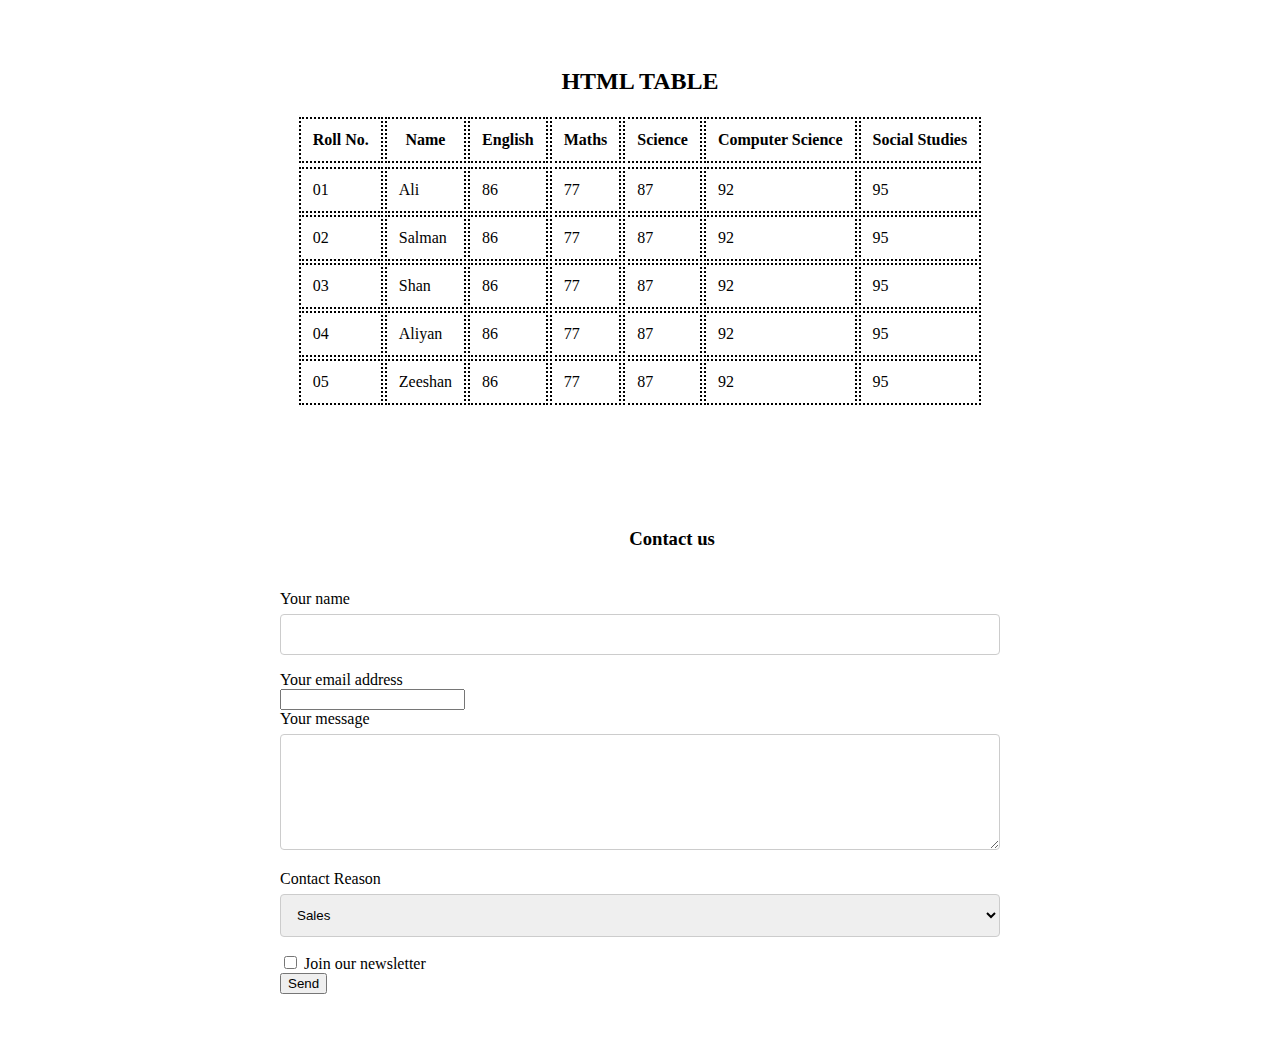
<file: Expt 01/index.html>
<!DOCTYPE html>
<html>

<head>
    <title>MARKS SHEET USING HTML TABLES</title>
    <meta charset="UTF-8">
    <meta name="viewport" content="width=device-width, initial-scale=1">
    <meta name="Keywords" content="html, css, html tables, table">
    <meta name="Description" content="html table">
    <!-- add icon -->
    <link rel="icon" href="/favicon.ico" type="image/x-icon">
    <link href="https://cdnjs.cloudflare.com/ajax/libs/font-awesome/5.10.0/css/all.min.css" rel="stylesheet">

    <!-- Libraries Stylesheet -->
    <link rel="preconnect" href="https://fonts.gstatic.com">
    <link href="https://fonts.googleapis.com/css2?family=Poppins:wght@400;500;600;700&display=swap" rel="stylesheet">

    <!-- Font Awesome -->
    <link href="https://cdnjs.cloudflare.com/ajax/libs/font-awesome/5.10.0/css/all.min.css" rel="stylesheet">

    <!-- Libraries Stylesheet -->
    <link href="style.css" rel="stylesheet" type="text/css">

</head>

<body>
    <div class="container">
        <h2>HTML TABLE</h2>
        <table>
            <thead>
                <tr>
                    <th>Roll No.</th>
                    <th>Name</th>
                    <th>English</th>
                    <th>Maths</th>
                    <th>Science</th>
                    <th>Computer Science</th>
                    <th>Social Studies</th>
                <tr>
            </thead>
            <tbody>
                <tr>
                    <td>01</td>
                    <td>Ali</td>
                    <td>86</td>
                    <td>77</td>
                    <td>87</td>
                    <td>92</td>
                    <td>95</td>
                </tr>
                <tr>
                    <td>02</td>
                    <td>Salman</td>
                    <td>86</td>
                    <td>77</td>
                    <td>87</td>
                    <td>92</td>
                    <td>95</td>
                </tr>
                <tr>
                    <td>03</td>
                    <td>Shan</td>
                    <td>86</td>
                    <td>77</td>
                    <td>87</td>
                    <td>92</td>
                    <td>95</td>
                </tr>
                <tr>
                    <td>04</td>
                    <td>Aliyan</td>
                    <td>86</td>
                    <td>77</td>
                    <td>87</td>
                    <td>92</td>
                    <td>95</td>
                </tr>
                <tr>
                    <td>05</td>
                    <td>Zeeshan</td>
                    <td>86</td>
                    <td>77</td>
                    <td>87</td>
                    <td>92</td>
                    <td>95</td>
                </tr>
            </tbody>
            <!-- footer 
        <tfoot>
          <tr>
            <td colspan=3>Maximum Marks: </td>
            <td colspan=3>Marks Obtained: </td>
            <td colspan=2>Grade: </td>
          </tr>
        </tfoot> footer ends-->
        </table>
    </div>
    <div class="contact">
        <h3 class="container">Contact us</h3>
        <form id="fcf-form-id" class="fcf-form-class container" method="post" action="contact-form-process.php">
            <label for="Name" class="fcf-label">Your name</label>
            <div class="fcf-input-group">
                <input type="text" id="Name" name="Name" class="fcf-form-control" required>
            </div>
            <div class="fcf-form-group">
                <label for="Email" class="fcf-label">Your email address</label>
                <div class="fcf-input-group">
                    <input type="email" id="Email" name="Email" class="fcf-form-control" required>
                </div>
                <div class="fcf-form-group">
                    <label for="Message" class="fcf-label">Your message</label>
                    <div class="fcf-input-group">
                        <textarea id="Message" name="Message" class="fcf-form-control" rows="6" maxlength="3000"
                            required></textarea>
                    </div>
                </div>
                <label for="contact reason">Contact Reason</label>
                <select id="contact reason" name="contact reason">
                    <option value="sales">Sales</option>
                    <option value="help">Help</option>
                    <option value="billing">Billing</option>
                </select>
                <input type="checkbox" id="newsletter" name="newsletter" value="newslettersignup">
                <label for="newsletter">Join our newsletter</label><br>
                <div class="fcf-form-group">
                    <button type="submit" id="fcf-button"
                        class="fcf-btn fcf-btn-primary fcf-btn-lg fcf-btn-block">Send</button>
                </div>
            </div>
</body>

</html>
</file>
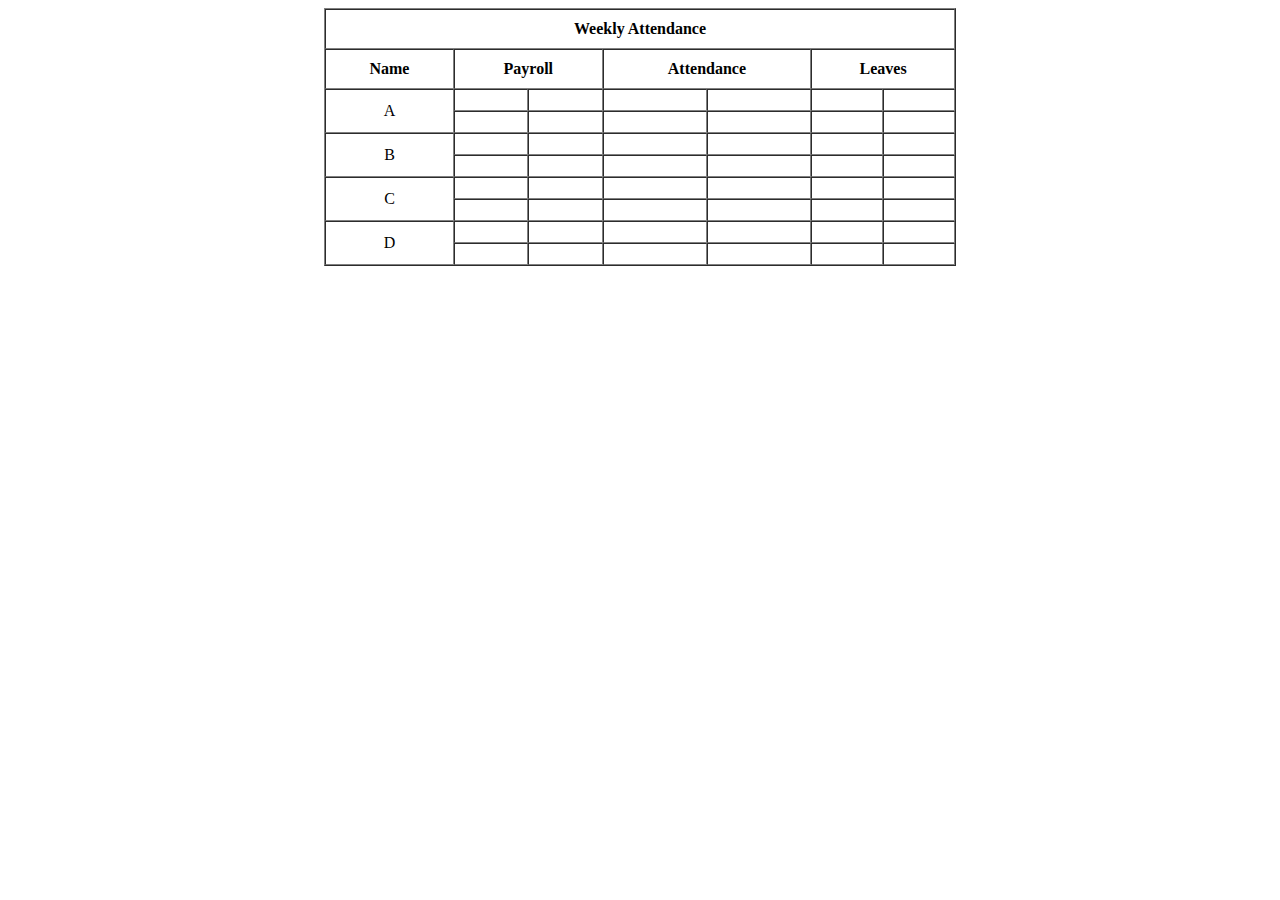
<file: Expt 02/index.html>
<!DOCTYPE html>
<html lang="en">

<head>
    <meta charset="UTF-8">
    <meta http-equiv="X-UA-Compatible" content="IE=edge">
    <meta name="viewport" content="width=device-width, initial-scale=1.0">
    <title>Tables</title>
</head>

<body>
    <style>
      td {
  text-align: center;
}
table {
  width: 50%;
}
    </style>
    <table border="1" cellpadding="10" align="center" cellspacing="0"> 
        <tr> 
        <th colspan="10">Weekly Attendance</th> 
        </tr> 
        <tr> 
            <th >Name</th> 
            <th colspan="2">Payroll</th>
            <th colspan="2">Attendance</th>
            <th colspan="2">Leaves</th>
            </tr> 
         
        <tr> 
        <td rowspan="2">A</td> 
        <td></td> 
        <td></td> 
        <td></td>
        <td></td>
        <td></td>
        <td></td>
        </tr> 
         
        <tr> 
        <td></td> 
        <td></td>
        <td></td>
        <td></td>
        <td></td>
        <td></td>
        </tr> 

        <tr> 
            <td rowspan="2">B</td> 
            <td></td> 
            <td></td> 
            <td></td>
            <td></td>
            <td></td>
            <td></td>
            </tr> 
             
            <tr> 
            <td></td> 
            <td></td>
            <td></td>
            <td></td>
            <td></td>
            <td></td>
            </tr> 

            <tr> 
                <td rowspan="2">C</td> 
                <td></td> 
                <td></td> 
                <td></td>
                <td></td>
                <td></td>
                <td></td>
                </tr> 
                 
                <tr> 
                <td></td> 
                <td></td>
                <td></td>
                <td></td>
                <td></td>
                <td></td>
                </tr> 

                <tr> 
                    <td rowspan="2">D</td> 
                    <td></td> 
                    <td></td>
                    <td></td>
                    <td></td>
                    <td></td>
                    <td></td>
                    </tr> 
                     
                    <tr> 
                    <td></td> 
                    <td></td>
                    <td></td>
                    <td></td>
                    <td></td>
                    <td></td>
                    </tr> 
         
        </table> 
</body>

</html>
</file>
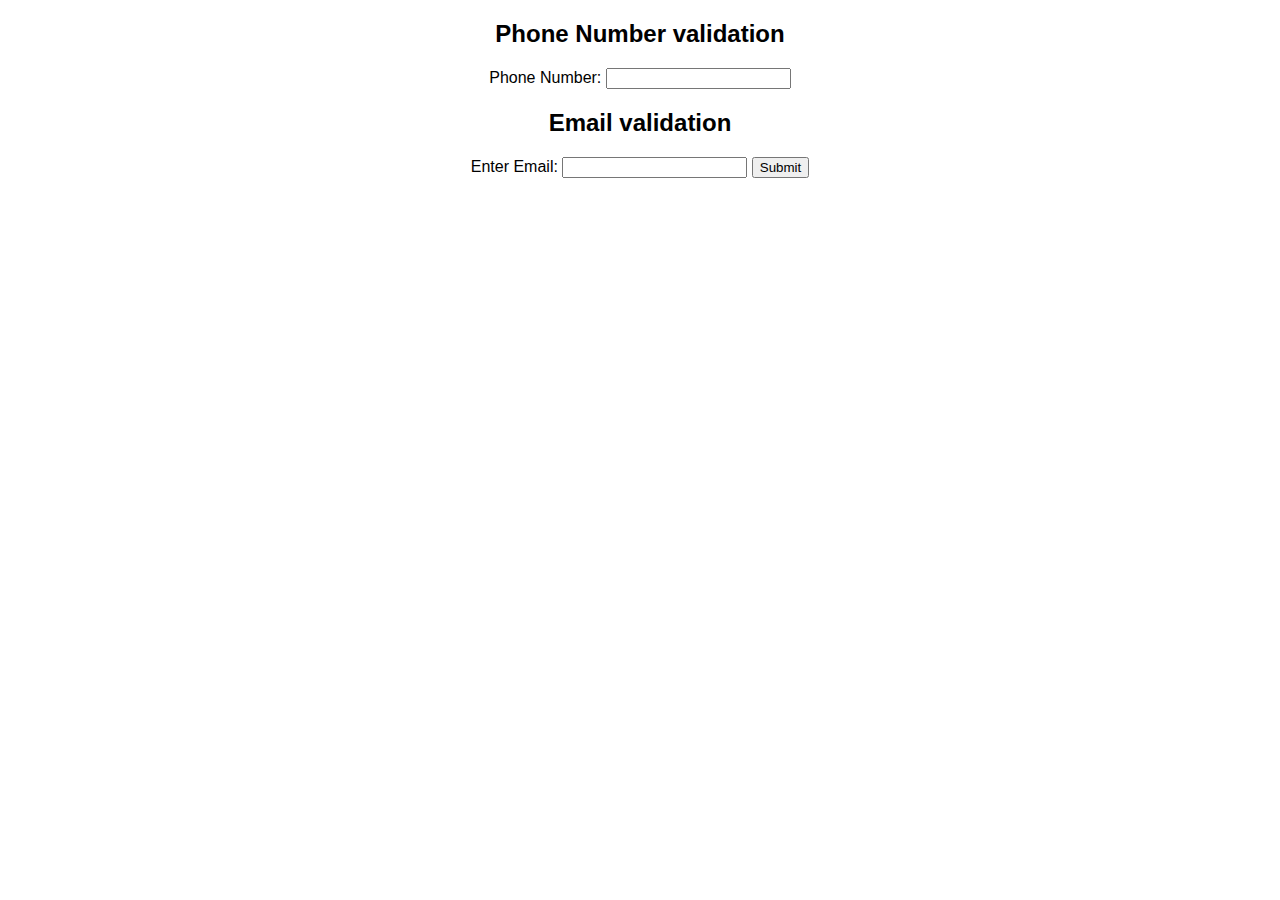
<file: Expt 03/index.html>
<!DOCTYPE html>
<html lang="en">
<head>
    <meta charset="UTF-8">
    <meta http-equiv="X-UA-Compatible" content="IE=edge">
    <meta name="viewport" content="width=device-width, initial-scale=1.0">
    <title>Form Validation</title>
</head>
<body>
    <style>
        * {
            font-family: Arial, Helvetica, sans-serif;
            text-align: center;
        }
    </style>
    <form>
        <h2>Phone Number validation</h2>
        Phone Number:
        <input type="tel" pattern="^\d{10}$" required >
        <h2>Email validation</h3>
  Enter Email:
 <input type="email"
  pattern="[a-z0-9._%+-]+@[a-z0-9.-]+\.[a-z]{2,63}$" required />
        
        <input type="submit" value="Submit">
      </form>
</body>
</html>
</file>
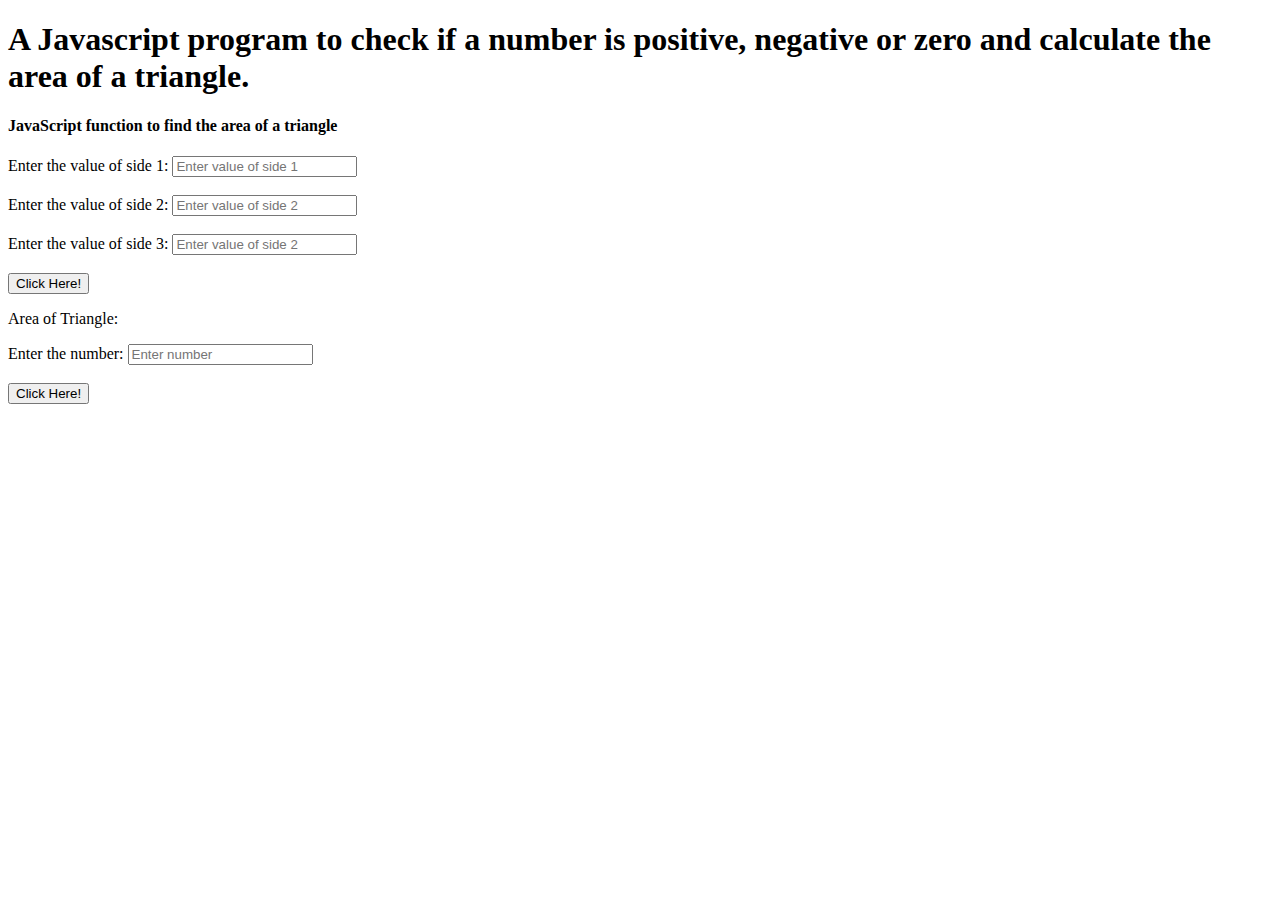
<file: Expt 04/index.html>
<!DOCTYPE html>
<html lang="en">

<head>
    <meta charset="UTF-8">
    <meta http-equiv="X-UA-Compatible" content="IE=edge">
    <meta name="viewport" content="width=device-width, initial-scale=1.0">
    <title>Area Of Triangle</title>
</head>

<body>
    <h1>A Javascript program to check if a number is positive, negative or zero and calculate
        the area of a triangle. </h1>
    <h4>
        JavaScript function to find
        the area of a triangle
    </h4>

    <label for="side1">
        Enter the value of side 1:
    </label>

    <input type="number" id="side1" placeholder="Enter value of side 1">
    <br><br>

    <label for="side2">
        Enter the value of side 2:
    </label>

    <input type="number" id="side2" placeholder="Enter value of side 2">
    <br><br>

    <label for="side3">
        Enter the value of side 3:
    </label>

    <input type="number" id="side3" placeholder="Enter value of side 2">
    <br><br>

    <button onclick="Area()">Click Here!</button>

    <p>
        Area of Triangle: <span id="display"></span>
    </p>

    <label for="num">
        Enter the number:
    </label>

    <input type="number" id="num" placeholder="Enter number">
    <br><br>
    <button onclick="checkNumber()">Click Here!</button>

    <script type="text/javascript">
        function Area() {
            var side1 = parseInt(document
                .getElementById("side1").value);

            var side2 = parseInt(document
                .getElementById("side2").value);

            var side3 = parseInt(document
                .getElementById("side3").value);

            var s = (side1 + side2 + side3) / 2;

            var area = Math.sqrt(s * ((s - side1)
                * (s - side2) * (s - side3)));

            document.getElementById(
                "display").innerHTML = area;
        }

        function checkNumber() {
            var num = document.getElementById("num").value;
            if (num > 0) {
                console.log("The number is positive");
            } else if (num < 0) {
                console.log("The number is negative");
            } else {
                console.log("The number is zero");
            }
        }
    </script>
</body>

</html>
</file>
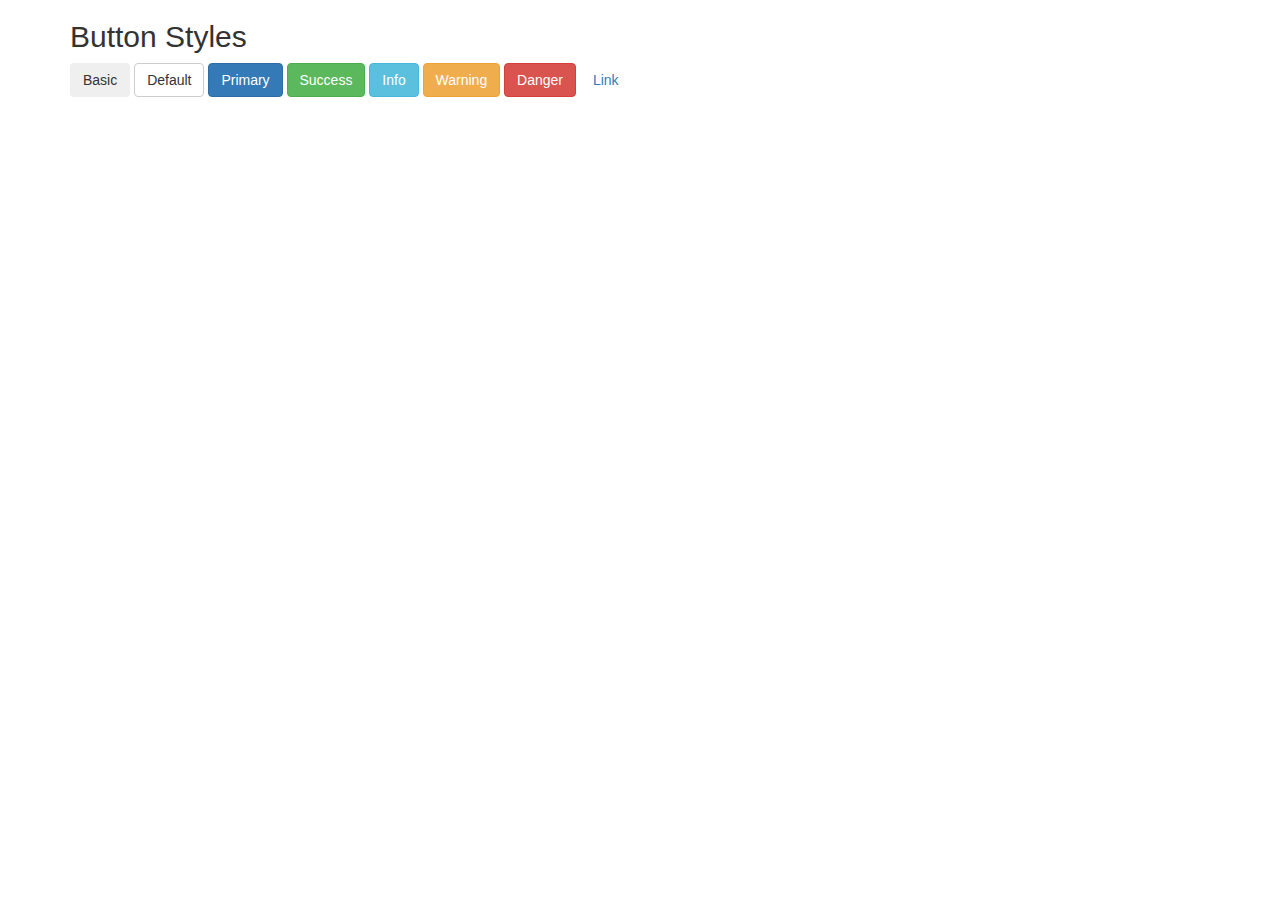
<file: Expt 08/index.html>
<!DOCTYPE html>
<html lang="en">

<head>
    <meta charset="UTF-8">
    <meta http-equiv="X-UA-Compatible" content="IE=edge">
    <meta name="viewport" content="width=device-width, initial-scale=1.0">
    <link rel="stylesheet" href="https://maxcdn.bootstrapcdn.com/bootstrap/3.4.1/css/bootstrap.min.css">
    <script src="https://ajax.googleapis.com/ajax/libs/jquery/3.6.0/jquery.min.js"></script>
    <script src="https://maxcdn.bootstrapcdn.com/bootstrap/3.4.1/js/bootstrap.min.js"></script>
    <title>Button Styles In Bootstrap.</title>
</head>
<body>
    <div class="container">
        <h2>Button Styles</h2>
        <button type="button" class="btn">Basic</button>
        <button type="button" class="btn btn-default">Default</button>
        <button type="button" class="btn btn-primary">Primary</button>
        <button type="button" class="btn btn-success">Success</button>
        <button type="button" class="btn btn-info">Info</button>
        <button type="button" class="btn btn-warning">Warning</button>
        <button type="button" class="btn btn-danger">Danger</button>
        <button type="button" class="btn btn-link">Link</button>
    </div>
</body>

</html>
</file>
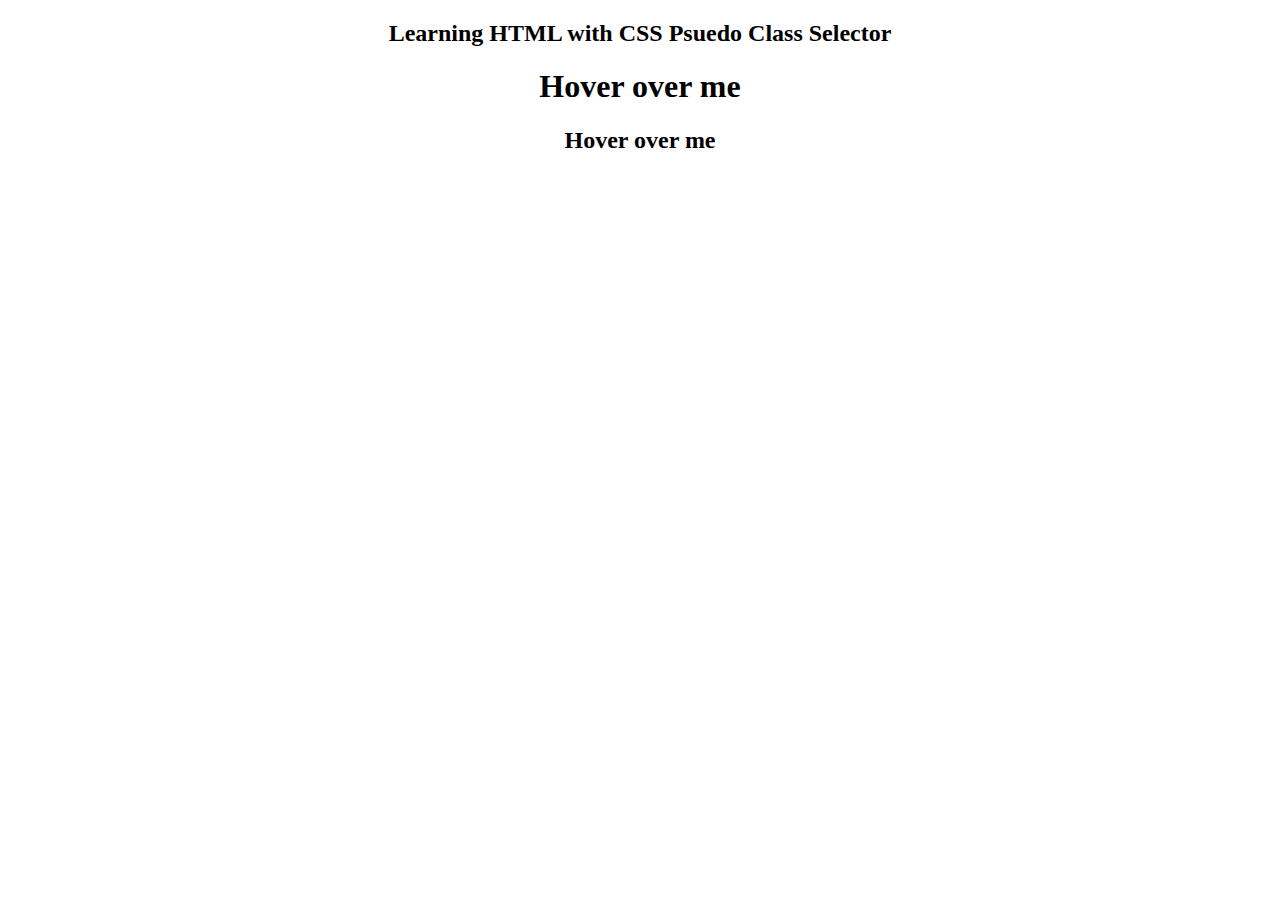
<file: Expt 05-07/CSS Element Selector.html>
<!DOCTYPE html>
<html lang="en">

<head>
    <meta charset="UTF-8">
    <meta http-equiv="X-UA-Compatible" content="IE=edge">
    <meta name="viewport" content="width=device-width, initial-scale=1.0">
    <title>CSS Element Selector</title>
    <!-- <style>
        .center1 {
        text-align: center;
        color: red;}
    </style> -->

    <!-- Universal Selector -->
    <!-- <style>
        * {
            color: green;
            font-size: 20px;
        }
    </style> -->

    <!-- Group Selector -->
    <!-- <style>
        h1,
        h2,
        p {
            text-align: center;
            color: blue;
        }
    </style> -->

    <!-- Psuedo Class Selector -->
    <style>
        body{ text-align:center; }
        h1:hover{ color:red; }
        h2:hover{ color:blue; }
        </style>
</head>

<body>
    <!-- <h2>Learning HTML with CSS Element Selector</h2> -->
    <!-- <style>
        p{
        text-align: center;
        color: blue;
        }
        </style>
        </head>
        <body>
        <p>This style will be applied on every paragraph.</p>
        <p id="para1">Me too!</p>
        <p>And me!</p> -->


    <!-- <h2 id="para1">Learning HTML with CSS ID Selector </h2>
        <style>
            #para1 {
            text-align: center;
            color: blue;}
            </style>
            </head>
            <body>
            <p id="para1">Hello Javatpoint.com</p>
            <p>This paragraph will not be affected.</p> -->


    <!-- <h2>Learning HTML with CSS Class Selector</h2>
    <h1 id="center1">This heading is blue & center-aligned</h1>
    <p id="center1">This heading is blue and center-aligned</p> -->

    <!-- <h2>Learning HTML with CSS Universal Selector</h2>
    <p>This is a paragraph.</p>
    <p>This is another paragraph.</p>  -->

    <!-- <h2>Learning HTML with CSS Group Selector</h2>
    <h1>Hello World.com</h1>
    <h2>Hello World.com (In smaller font)</h2>
    <p>This is a paragraph.</p> -->

    <h2>Learning HTML with CSS Psuedo Class Selector</h2>
    <h1>Hover over me</h1>
    <h2>Hover over me</h2>
    




</body>

</html>
</file>
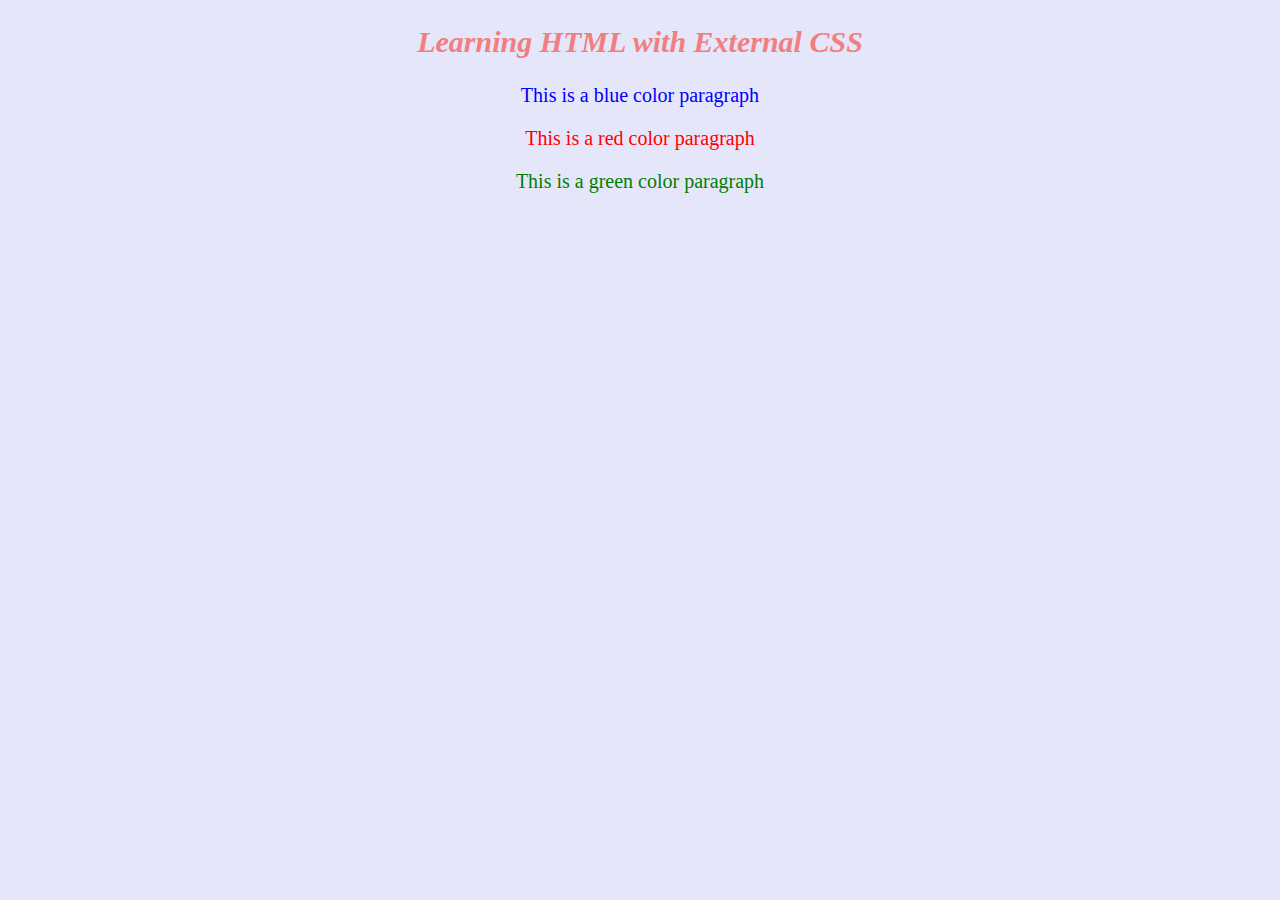
<file: Expt 05-07/external css.html>
<!DOCTYPE html>
<html lang="en">
<head>
    <meta charset="UTF-8">
    <meta http-equiv="X-UA-Compatible" content="IE=edge">
    <meta name="viewport" content="width=device-width, initial-scale=1.0">
    <link rel="stylesheet" href="style.css">
    <title>External CSS</title>
</head>
<body>
    <h2>Learning HTML with External CSS</h2>
<p class="blue">This is a blue color paragraph</p>
<p class="red">This is a red color paragraph</p>
<p class="green">This is a green color paragraph</p>
</body>
</html>
</file>
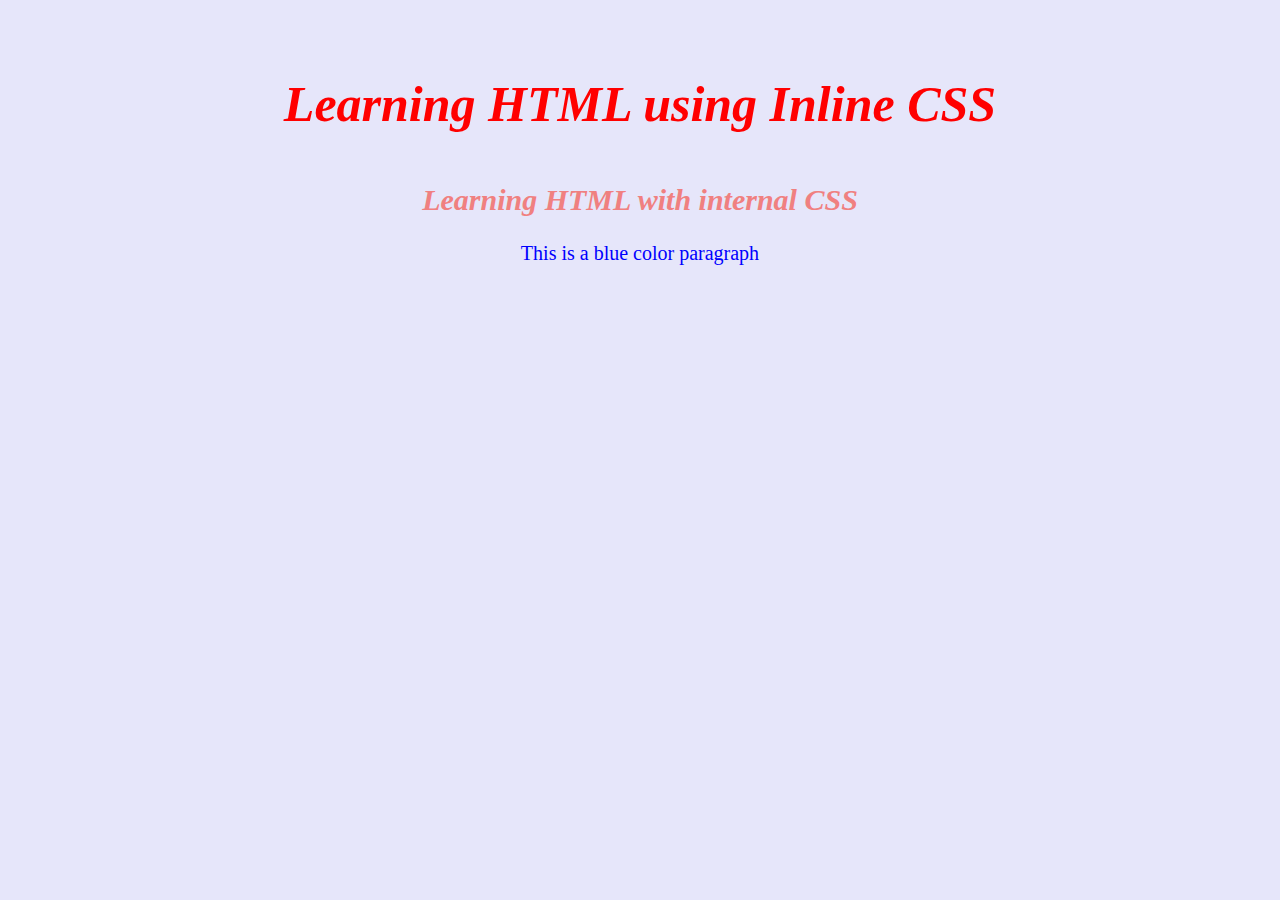
<file: Expt 05-07/inline css.html>
<!DOCTYPE html>
<html lang="en">
<head>
    <meta charset="UTF-8">
    <meta http-equiv="X-UA-Compatible" content="IE=edge">
    <meta name="viewport" content="width=device-width, initial-scale=1.0">
    <title>CSS </title>
</head>
<body>
    <h3 style="color: red;
font-style: italic;
text-align: center;
font-size: 50px;
padding-top:
25px;">Learning HTML using
Inline CSS</h3>
<style>
    body{background-color:lavender;text-align: center;}
    h2{font-style: italic; font-size:30px;color: #f08080;}
    p{font-size: 20px;}
    .blue{color: blue;}
    </style>
    </head>
    <body>
    <h2>Learning HTML with internal CSS</h2>
    <p class="blue">This is a blue color paragraph</p>
</body>
</html>
</file>
<file: Expt 01/style.css>
.container{
    width: 720px;
    height: 440px;
    margin: 0 auto;
    padding-left: 32px;
    padding-right: 32px;
    padding-top: 40px;
    border-radius: 12px;
    font-family: Lato;
  }
  
  .container h2{
    text-align: center;
  }
  .contact h3{
    width: 100%;
    height: 100%;
   text-align: center;
   border-radius: 12px;
   font-family: Lato;
  }
  
  table{
    margin: 0 auto;
  }
  
  td, th {
    padding: 12px;
    border: 2px dotted;
  }
  .fcf-body {
    font-family: -apple-system, Arial, sans-serif;
    font-size: 1rem;
    font-weight: 400;
    color: #0000ff;
    text-align: left;
}
input[type=text], select, textarea {
    width: 100%;
    padding: 12px;
    border: 1px solid #ccc;
    border-radius: 4px;
    box-sizing: border-box;
    margin-top: 6px;
    margin-bottom: 16px;
    resize: vertical;
  }
  
  input[type=submit] {
    background-color: #5DADE2;
    color: white;
    padding: 12px 20px;
    border: none;
    border-radius: 4px;
  }
</file>
<file: Expt 05-07/style.css>
body {
    background-color: lavender;
    text-align: center;
}

h2 {
    font-style: italic;
    font-size: 30px;
    color: #f08080;
}

p {
    font-size: 20px;
}

.blue {
    color: blue;
}

.red {
    color: red;
}

.green {
    color: green;
}
.img{
    width: 100px;
    height: 100px;
    align-items: center;
}
</file>
